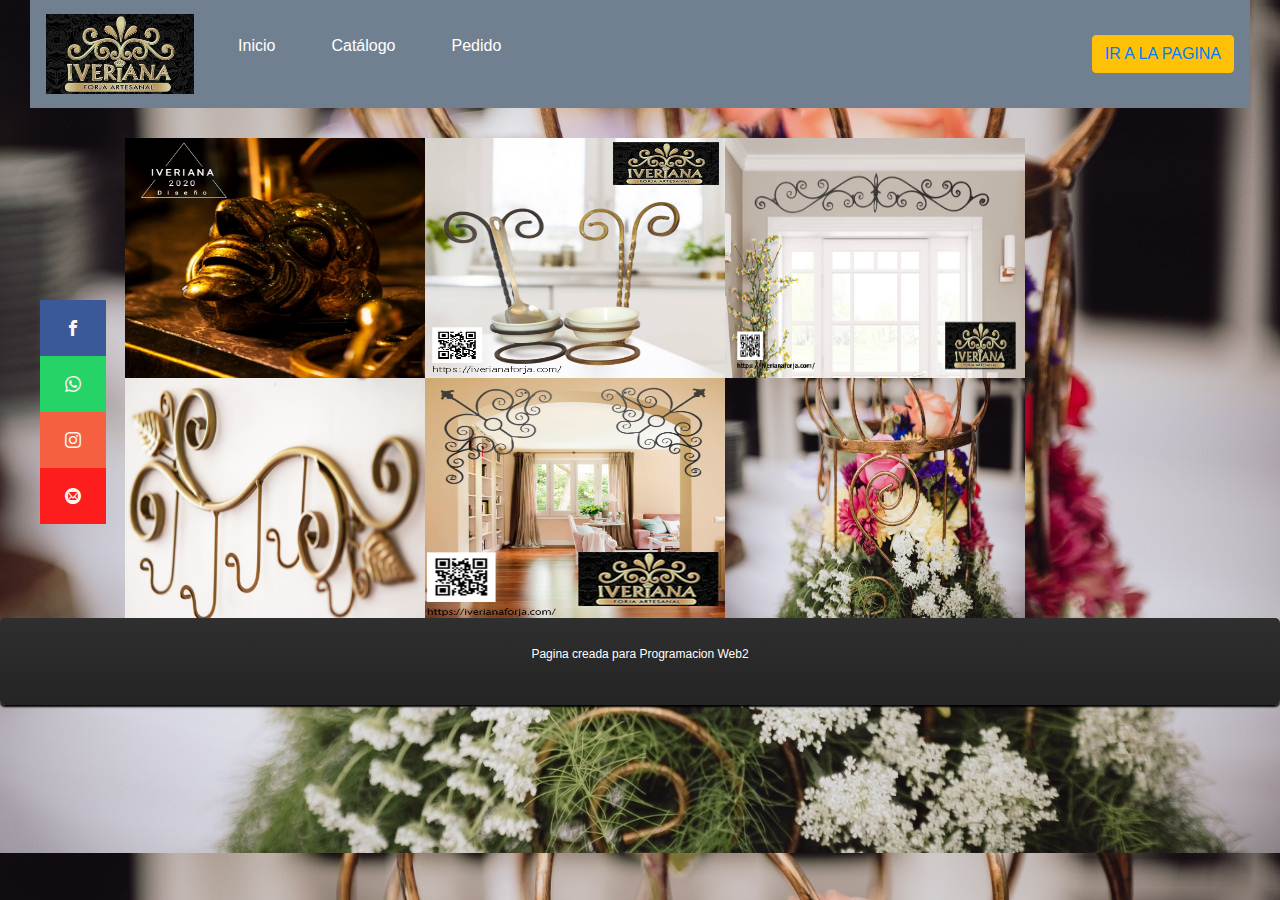
<file: index.html>
<!DOCTYPE html>
<html lang="en">
<head>
    <meta name="viewport" content="width=device-width, initial-scale=1" charset="UTF-8">
    <meta name="viewport" content="width=device-width, initial-scale=1.0">
    <title>IVERIANA</title>
    <link rel="stylesheet" href="css/bootstrap.min.css">
    <link rel="stylesheet" href="css/estilos_index.css">
    <link rel="stylesheet" href="css/barraestilo.css">
    <link rel="stylesheet" href="style.css">
    <script src="js/bootstrap.min.js" type="text/javascript"></script>
    <script src="js/jquery-3.5.1.min.js" type="text/javascript"></script>
<style>
    .bg-nav{
        background-color:slategray;
        color: #fff;
        margin: 0px 30px 30px 30px;
     }
     body{
         background: url(imagenes/fondo.jpg);
         background-size: 100%;
         background-attachment: fixed;
         
     }
 
    nav ul li .nav-link p {
	color:#fff;
	display:block;
	line-height:20px;
	padding:20px;
	position: relative;
	text-align:center;
	text-decoration:none;
	-webkit-transition: all .3s ease;
	-moz-transition: all .3s ease;
	-ms-transition: all .3s ease;
	-o-transition: all .3s ease;
	transition: all .3s ease;
}
footer {
	width:100%;
	float:left;
	clear:both;
	box-shadow:0px 2px 2px #000;
		-moz-box-shadow:0px 2px 2px #000;
		-webkit-box-shadow:0px 2px 2px #000;
	border-radius:5px;
		-moz-border-radius:5px;	
		-webkit-border-radius:5px;
	background: #2f2f2f; /* Old browsers */
background: -moz-linear-gradient(top,  #2f2f2f 0%, #242424 100%); /* FF3.6+ */
background: -webkit-gradient(linear, left top, left bottom, color-stop(0%,#2f2f2f), color-stop(100%,#242424)); /* Chrome,Safari4+ */
background: -webkit-linear-gradient(top,  #2f2f2f 0%,#242424 100%); /* Chrome10+,Safari5.1+ */
background: -o-linear-gradient(top,  #2f2f2f 0%,#242424 100%); /* Opera 11.10+ */
background: -ms-linear-gradient(top,  #2f2f2f 0%,#242424 100%); /* IE10+ */
background: linear-gradient(to bottom,  #2f2f2f 0%,#242424 100%); /* W3C */
filter: progid:DXImageTransform.Microsoft.gradient( startColorstr='#2f2f2f', endColorstr='#242424',GradientType=0 ); /* IE6-9 */
}
footer p {
	font-family:Arial, Helvetica, Sans-serif;
	font-size:12px;
	color:#fff;
	text-align:center;
    line-height:20px;
    padding: 2%;
  
}

</style>


</head>
<body>
    <div class="collapse navbar-collapse" id="navbarSupportedContent"></div>
    

    <nav class="navbar navbar-expand-lg navbar-light bg-nav">

        <a class="navbar-brand" href="#">
            <img src="imagenes/logo.jpg" height="80px"></a>
           
        <ul class="navbar-nav mr-auto">
                <li class="nav-item active"><a class="nav-link" href="index.html"><p>Inicio</p></a></li>
                <li class="nav-item"><a class="nav-link" href="catalogo.html"><p>Catálogo</p></a></li>
                <li class="nav-item"><a class="nav-link" href="pedidos.html"><p>Pedido</p></a></li>
        </ul>    

        <button type="button" class="btn btn-warning"><a href="https://iverianaforja.com/" target="_blank">IR A LA PAGINA</a></button>
    
    </div>
    </nav>

    
    <div class="barra">
        <nav>
            <ul>
            <li><a href="https://www.facebook.com/profile.php?id=100010135170507" target="_blank"class="icon-facebook"></a></li>
            <li><a href="https://bit.ly/2BCo7S9" target="_blank"  class="icon-whatsapp"></a></li>
            <li><a href="https://instagram.com/iverianaforjaartesana?igshid=ksbo9odiczy4" target="_blank" class="icon-instagram"></a></li>
            <li><a href="mailto:" target="_blank" class="icon-mail4" ></a></li>
            </ul>
        </nav>
    </div>


    <div class="container">
        <nav>
            <ul>
            <li><a href="#">
                <img src="imagenes/morenada_hierro.jpg">
                <div class="tapa ancha">
                    <h1>Quienes Somos?</h1>
                    <p>Somos una empresa artesanal boliviana, dedicada a fomentar el arte de nuestro pais mediante articulos en hierro forjado</p>
                </div>
            </a>
            </li>

            <li><a href="#">
                <img src="imagenes/ssi.jpg">
                <div class="tapa estrecha">
                    <h1>Microoempresa</h1>
                    <p>IVERIANA FORJA ARTESANAL</p>
                    <p>Nace a partir de 2017, con la idea de marcar singularidad en articulos en hierro forjado y totalmente innovadores</p>
                </div>
            </a>
            </li>

            <li><a href="#">
                <img src="imagenes/fond-dintel.jpg">
                <div class="tapa ancha">
                    <h1>Que Ofrecemos?</h1>
                    <p>Te ofrecemos la mejor calidad y al mejor precio.</p>
                </div>
            </a>
            </li> 

            <li><a href="#">
                <img src="imagenes/banner3.jpg" >
                <div class="tapa estrecha">
                    <h1>Misión</h1>
                    <p>Iveriana Forja Artesanal es una empresa familiar dedicada a brindarle articulos utiles y decorativos para su hogar totalmente resistentes y de larga durabilidad </p>
                </div>
            </a>
            </li>

            <li><a href="#">
                <img src="imagenes/dinn.jpg" >
                <div class="tapa ancha">
                    <h1>IVERIANA</h1>
                    <p>Somos una empresa de calidad en hierro forjado con las mejores tecnicas y acabados.</p>
                </div>
            </a>
            </li>
            <li><a href="#">
                <img src="imagenes/fondo.jpg">
                <div class="tapa estrecha">
                    <h1>Eventos</h1>
                    <p>Decoracion de jardines y eventos.</p>
                    <p>Para un dia especial!!!</p>
                </div>
            </a>
            </li>

            </ul>
        </nav>
    </div>

    <footer>
        <p>Pagina creada para Programacion Web2</p>
    </footer>
</body>
<script src="js/index.js" type="text/javascript"></script>
    
    </html>
</file>
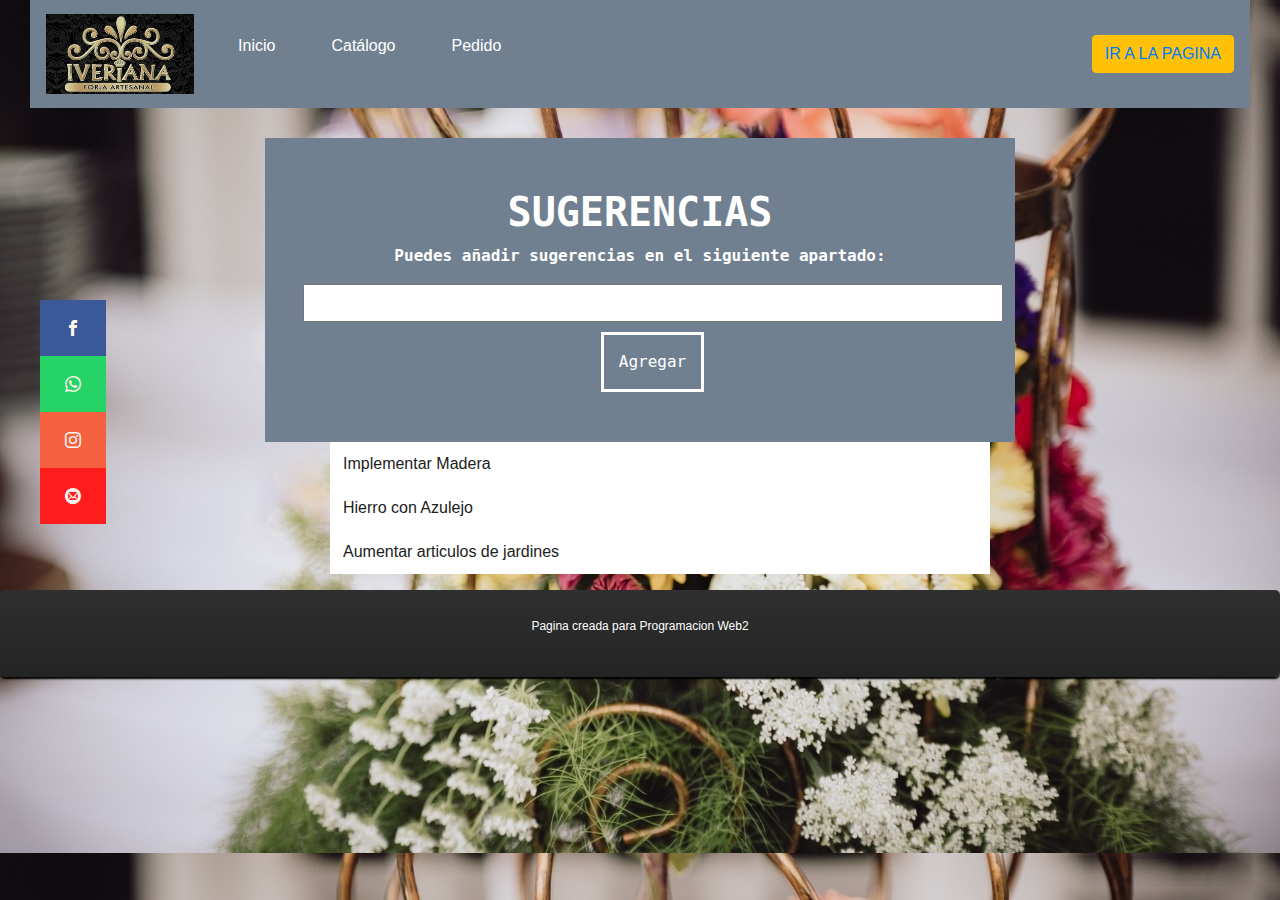
<file: pedidos.html>
<!DOCTYPE html PUBLIC "-//W3C//DTD XHTML 1.0 Transitional//EN" "http://www.w3.org/TR/xhtml1/DTD/xhtml1-transitional.dtd">
<html xmlns="http://www.w3.org/1999/xhtml">
<head>
<meta http-equiv="Content-Type" content="text/html; charset=utf-8" />
<title>Pedidos</title>
<link rel="stylesheet" href="css/bootstrap.min.css">
    <link rel="stylesheet" href="css/estilos_index.css">
    <link rel="stylesheet" href="css/barraestilo.css">
    <link rel="stylesheet" href="style.css">
<script src="js/bootstrap.min.js" type="text/javascript"></script>
<script src="js/jquery-3.5.1.min.js" type="text/javascript"></script>

<style type="text/css">
    .bg-nav{
        background-color:slategray;
        color: #fff;
		margin: 0px 30px 30px 30px;
		
     }
     body{
         background: url(imagenes/fondo.jpg);
         background-size: 100%;
         background-attachment: fixed;
         
     }
 
     .nav-link p {
	color:#fff;
	display:block;
	line-height:20px;
	padding:20px;
	position: relative;
	text-align:center;
	text-decoration:none;
	-webkit-transition: all .3s ease;
	-moz-transition: all .3s ease;
	-ms-transition: all .3s ease;
	-o-transition: all .3s ease;
	transition: all .3s ease;
}

.principal h1 {
	text-align: center;
	font-weight: bold;
}
.principal p {
	text-align: center;
	font-weight: bold;
}
 
.wrap {
	margin: auto;
	max-width: 700px;
	width: 90%;
}
 
.principal {
	background:slategray;
	color: #fff;
	font-family: monospace;
	padding: 50px 0;
	width:750px;
	margin:auto;
}
 
.principal .formulario {
	color:slategray;
	text-align: center;
	width: 700px;
}
.principal .formulario input[type=text] {
	
	padding:5px;
	width: 100%;
}
 
 
.principal .formulario .boton {
	background: none;
	border: 3px solid #fff;
	color: #fff;
	display: inline-block;
	font-size: 16px;
	margin-top: 10px;
	padding: 15px;
}
.tareas .lista li {
	background:#FFF;
	padding-left:13px;
}
.principal .formulario .boton:hover {
	border: 1px solid #fff;
}
 
.tareas .lista {
	list-style: none;
	
}
 
 
.tareas .lista li a {
	color: #212121;
	display: block;
	padding: 10px 0;
	text-decoration: none;
	border-bottom-color:#000;
}
 
.tareas .lista li a:hover {
	text-decoration: line-through;
}
footer {
	width:100%;
	float:left;
	clear:both;
	box-shadow:0px 2px 2px #000;
		-moz-box-shadow:0px 2px 2px #000;
		-webkit-box-shadow:0px 2px 2px #000;
	border-radius:5px;
		-moz-border-radius:5px;	
		-webkit-border-radius:5px;
	background: #2f2f2f; /* Old browsers */
background: -moz-linear-gradient(top,  #2f2f2f 0%, #242424 100%); /* FF3.6+ */
background: -webkit-gradient(linear, left top, left bottom, color-stop(0%,#2f2f2f), color-stop(100%,#242424)); /* Chrome,Safari4+ */
background: -webkit-linear-gradient(top,  #2f2f2f 0%,#242424 100%); /* Chrome10+,Safari5.1+ */
background: -o-linear-gradient(top,  #2f2f2f 0%,#242424 100%); /* Opera 11.10+ */
background: -ms-linear-gradient(top,  #2f2f2f 0%,#242424 100%); /* IE10+ */
background: linear-gradient(to bottom,  #2f2f2f 0%,#242424 100%); /* W3C */
filter: progid:DXImageTransform.Microsoft.gradient( startColorstr='#2f2f2f', endColorstr='#242424',GradientType=0 ); /* IE6-9 */
}
footer p {
	font-family:Arial, Helvetica, Sans-serif;
	font-size:12px;
	color:#fff;
	text-align:center;
    line-height:20px;
    padding: 2%;
  
}
</style>
</head>

<body>
	<div class="collapse navbar-collapse" id="navbarSupportedContent"></div>
    
    <nav class="navbar navbar-expand-lg navbar-light bg-nav">

        <a class="navbar-brand" href="#">
            <img src="imagenes/logo.jpg" height="80px"></a>
           
			<ul class="navbar-nav mr-auto">
                <li class="nav-item active"><a class="nav-link" href="index.html"><p>Inicio</p></a></li>
                <li class="nav-item"><a class="nav-link" href="catalogo.html"><p>Catálogo</p></a></li>
                <li class="nav-item"><a class="nav-link" href="pedidos.html"><p>Pedido</p></a></li>
        </ul>    

        <button type="button" class="btn btn-warning"><a href="https://iverianaforja.com/" target="_blank">IR A LA PAGINA</a></button>
    
    </div>
    </nav>

    
    <div class="barra">
        <nav>
            <ul>
            <li><a href="https://www.facebook.com/profile.php?id=100010135170507" target="_blank"class="icon-facebook"></a></li>
            <li><a href="https://bit.ly/2BCo7S9" target="_blank"  class="icon-whatsapp"></a></li>
            <li><a href="https://instagram.com/iverianaforjaartesana?igshid=ksbo9odiczy4" target="_blank" class="icon-instagram"></a></li>
            <li><a href="mailto:" target="_blank" class="icon-mail4" ></a></li>
            </ul>
        </nav>
	</div>
	
<div class="principal">
  <h1>SUGERENCIAS</h1>
  <P>   Puedes añadir sugerencias en el siguiente apartado:</P>
		<div class="wrap">
			<form class="formulario" action="">
				<input type="text" id="tareaInput">
				<input type="button" class="boton" id="btn-agregar" value="Agregar">
			</form>
		</div>
	</div>
 
	<div class="tareas">
   
		<div class="wrap">
			<ul class="lista" id="lista">
			  <li><a href="#">Implementar Madera</a></li>
			  <li><a href="#">Hierro con Azulejo</a></li>
			  <li><a href="#">Aumentar articulos de jardines</a></li>
			</ul>
		</div>
	</div>
	<footer>
        <p>Pagina creada para Programacion Web2</p>
	</footer>
	
<script src="js/script.js"></script>
</body>
</html>
</file>
<file: css/estilos_index.css>
.container{
    width: 90%;
 
}

.container li{
    position: relative;
    display: block;
    float: left;
    overflow: hidden;
}
.container img{
    height: 240px;
    width: 300px;
    
}
.tapa{

    position: absolute;
    top: 0px;
    display: block;
    background-color: rgba(0, 0, 0, 0.65);
    height: 240px;
    width: 300px;
    padding: 0px;
    color: ghostwhite;
    font-size: 12px;
    text-align: center;
    visibility: hidden;


}
</file>
<file: css/barraestilo.css>
.barra{
    position: fixed;
    left:0px;
    top:300px;
}
.barra ul{
    list-style: none;
}
.barra ul li{
    border-radius: 0px 200px 200px 0px;
}
.barra ul li a{
    display: inline-block;
    color: seashell;
    background: #000;
    padding: 20px 25px;
    text-decoration: none;
    -webkit-transition: all 500ms ease;
    -o-transition: all 500ms ease;
    transition:all 500ms ease;
}

.barra ul li .icon-facebook{
    background:#3b5998 ;
}
.barra ul li .icon-whatsapp{
    background:#25D366 ;
}
.barra ul li .icon-instagram{
    background:#F56040 ;
}
.barra ul li .icon-mail4{
    background:#FD1D1D;
}
.barra ul li a:hover{
    padding: 20px 50px;
    background-color: slategrey;
}
</file>
<file: style.css>
@font-face {
  font-family: 'icomoon';
  src:  url('fonts/icomoon.eot?gcc9wp');
  src:  url('fonts/icomoon.eot?gcc9wp#iefix') format('embedded-opentype'),
    url('fonts/icomoon.ttf?gcc9wp') format('truetype'),
    url('fonts/icomoon.woff?gcc9wp') format('woff'),
    url('fonts/icomoon.svg?gcc9wp#icomoon') format('svg');
  font-weight: normal;
  font-style: normal;
  font-display: block;
}

[class^="icon-"], [class*=" icon-"] {
  /* use !important to prevent issues with browser extensions that change fonts */
  font-family: 'icomoon' !important;
  speak: never;
  font-style: normal;
  font-weight: normal;
  font-variant: normal;
  text-transform: none;
  line-height: 1;

  /* Better Font Rendering =========== */
  -webkit-font-smoothing: antialiased;
  -moz-osx-font-smoothing: grayscale;
}

.icon-mail4:before {
  content: "\ea86";
}
.icon-facebook:before {
  content: "\ea90";
}
.icon-instagram:before {
  content: "\ea92";
}
.icon-whatsapp:before {
  content: "\ea93";
}
</file>
